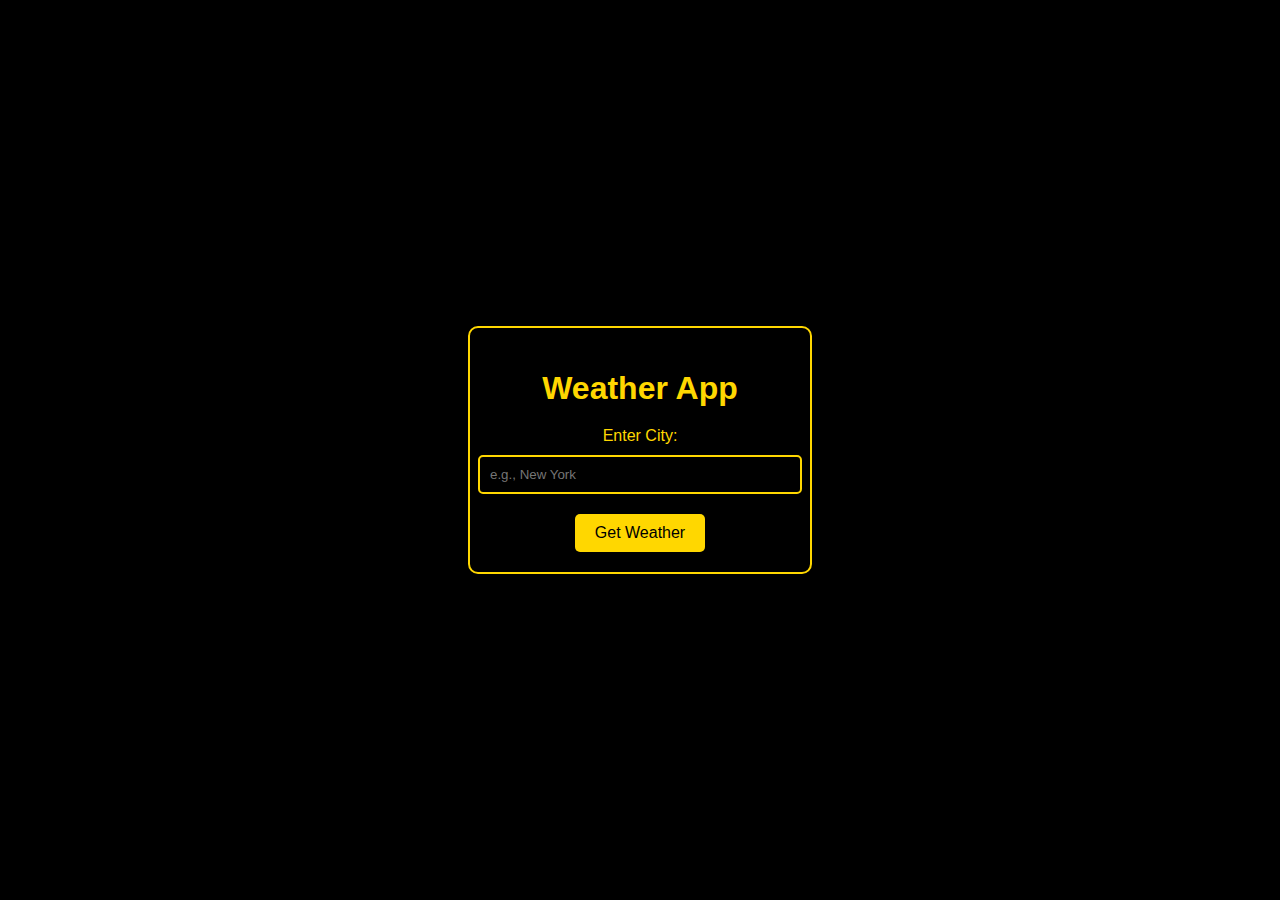
<file: Weather App/index.html>
<!DOCTYPE html>
<html lang="en">
<head>
    <meta charset="UTF-8">
    <meta name="viewport" content="width=device-width, initial-scale=1.0">
    <title>Weather App</title>
    <link rel="stylesheet" href="style.css">
</head>
<body>
    <div class="container">
        <h1>Weather App</h1>
        <form id="cityForm">
            <label for="cityInput">Enter City:</label>
            <input type="text" id="cityInput" name="city" placeholder="e.g., New York" required>
            <button type="submit">Get Weather</button>
        </form>
    </div>
    <script>
        document.addEventListener('DOMContentLoaded', () => {
            document.getElementById('cityForm').addEventListener('submit', (event) => {
                event.preventDefault();
                const city = document.getElementById('cityInput').value;
                localStorage.setItem('cityName', city);
                window.location.href = 'weather.html';
            });
        });
    </script>
</body>
</html>
</file>
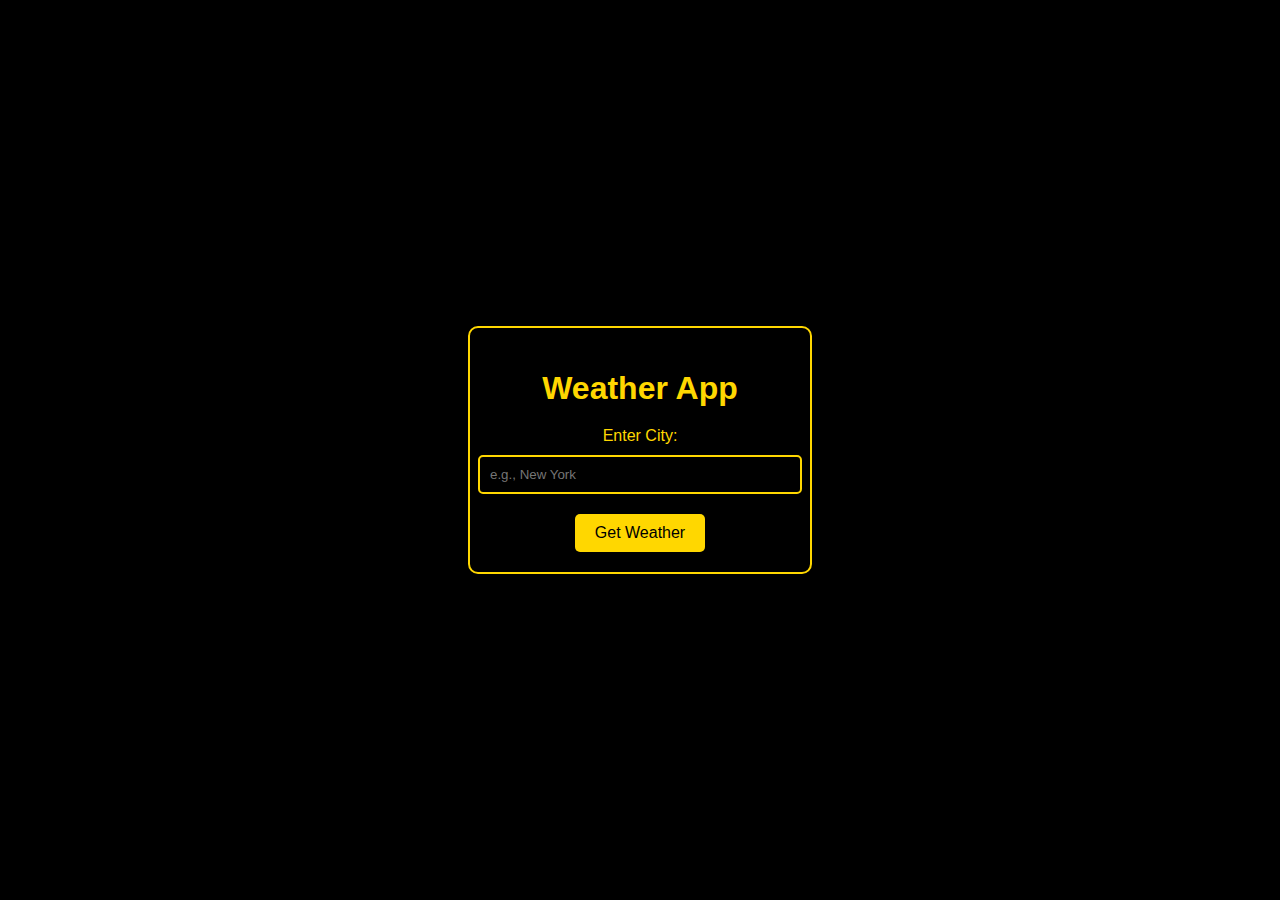
<file: Weather App/weather.html>
<!DOCTYPE html>
<html lang="en">
<head>
    <meta charset="UTF-8">
    <meta name="viewport" content="width=device-width, initial-scale=1.0">
    <title>Weather Updates</title>
    <link rel="stylesheet" href="styles.css">
</head>
<body>
    <div class="container">
        <h1>Weather Updates</h1>
        <div id="weatherDetails">
            <p>City: <span id="cityName">undefined</span></p>
            <p>Temperature: <span id="temperature">32°C</span></p>
            <p>Condition: <span id="condition"> cloudy</span></p>
            <p>Wind Speed: <span id="windSpeed">100 km/h</span></p>
        </div>
        <button id="backButton">Back to Home</button>
    </div>
    <script>
        document.addEventListener('DOMContentLoaded', () => {
            const cityName = localStorage.getItem('cityName');
            if (!cityName) {
                alert('City name not found. Please go back and enter a city.');
                window.location.href = 'index.html';
                return;
            }

            document.getElementById('cityName').innerText = cityName;

            const apiKey = 'YOUR_API_KEY'; // Replace with your actual API key
            const weatherApiUrl = `https://api.openweathermap.org/data/2.5/weather?q={city name}&appid={API key} `;

            fetch(weatherApiUrl)
                .then(response => {
                    if (!response.ok) {
                        throw new Error('Network response was not ok');
                    }
                    return response.json();
                })
                .then(data => {
                    document.getElementById('temperature').innerText = data.main.temp;
                    document.getElementById('condition').innerText = data.weather[0].description;
                    document.getElementById('windSpeed').innerText = data.wind.speed;
                })
                .catch(error => {
                    console.error('Error fetching weather data:', error);
                    alert('Failed to fetch weather data. Please try again later.');
                });

            document.getElementById('backButton').addEventListener('click', () => {
                window.location.href = 'index.html';
            });
        });
    </script>
</body>
</html>
</file>
<file: Weather App/style.css>
body {
    background-color: #000;
    color: #FFD700;
    font-family: Arial, sans-serif;
    display: flex;
    justify-content: center;
    align-items: center;
    height: 100vh;
    margin: 0;
}

.container {
    text-align: center;
    border: 2px solid #FFD700;
    padding: 20px;
    border-radius: 10px;
    width: 300px;
    background-color: #000;
}

h1 {
    margin-bottom: 20px;
}

form {
    display: flex;
    flex-direction: column;
    align-items: center;
}

label {
    margin-bottom: 10px;
}

input {
    padding: 10px;
    margin-bottom: 20px;
    border: 2px solid #FFD700;
    border-radius: 5px;
    background-color: #000;
    color: #FFD700;
    width: 100%;
}

button {
    padding: 10px 20px;
    border: none;
    border-radius: 5px;
    background-color: #FFD700;
    color: #000;
    cursor: pointer;
    font-size: 16px;
}

button:hover {
    background-color: #DAA520;
}
</file>
<file: Weather App/styles.css>
body {
    background-color: #000;
    color: #FFD700;
    font-family: Arial, sans-serif;
    display: flex;
    justify-content: center;
    align-items: center;
    height: 100vh;
    margin: 0;
}

.container {
    text-align: center;
    border: 2px solid #FFD700;
    padding: 20px;
    border-radius: 10px;
    width: 300px;
    background-color: #000;
}

h1 {
    margin-bottom: 20px;
}

#weatherDetails {
    margin-bottom: 20px;
}

p {
    margin: 10px 0;
}

button {
    padding: 10px 20px;
    border: none;
    border-radius: 5px;
    background-color: #FFD700;
    color: #000;
    cursor: pointer;
    font-size: 16px;
}

button:hover {
    background-color: #DAA520;
}
</file>
